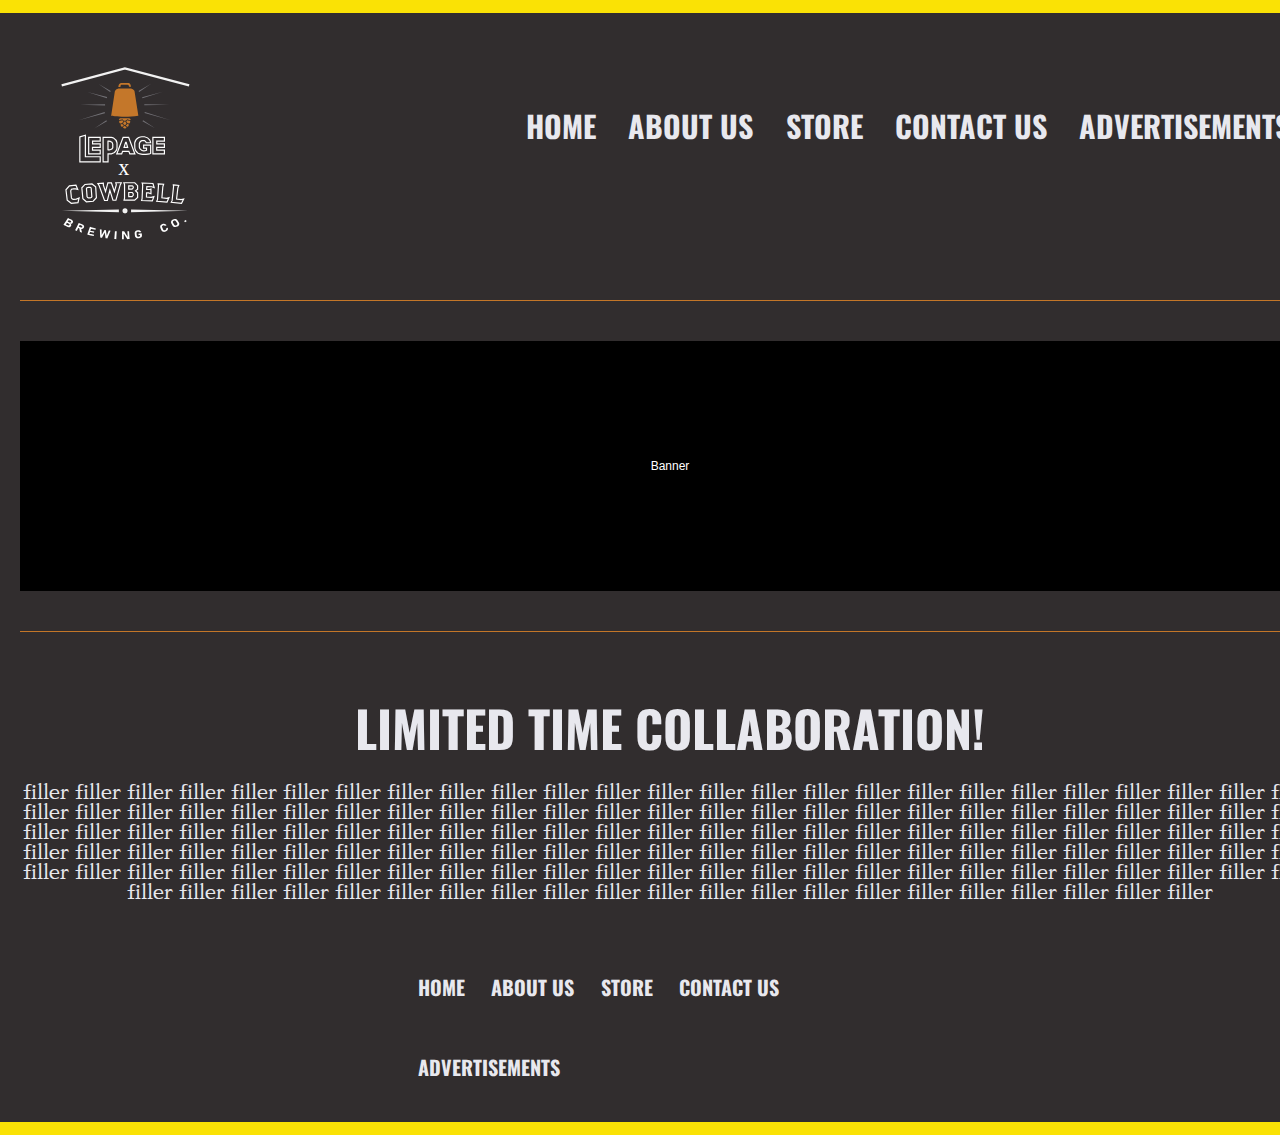
<file: index.html>
<!DOCTYPE html>
<html lang="en">
<head>
	<meta charset="utf-8">
	<link rel="stylesheet" type="text/css" href="css/reset.css">
	<link rel="stylesheet" type="text/css" href="css/main.css">
	<link rel="preconnect" href="https://fonts.gstatic.com">
	<link href="https://fonts.googleapis.com/css2?family=Oswald&display=swap" rel="stylesheet">
	<link rel="preconnect" href="https://fonts.gstatic.com">
	<link href="https://fonts.googleapis.com/css2?family=Sawarabi+Mincho&display=swap" rel="stylesheet">
	<title>HomePage</title>
	
</head>
<body>
	<section class="Bar"><h2 class="hidden">Top</h2></section>
	<div id="siteContainer">
	

	<!--Header Start-->

		<header id="mainHeader">
			<h2 class="hidden">Logo</h2>
	<div id="logo"><img src="images/logo-for-web.svg" width="170" height="200" alt="logo"></div>

	
            <nav id="mainNav">
            	<h2 class="hidden">Nav</h2>
            <ul>
            <li class="navtext"><a href="index.html">HOME</a></li>
            <li class="navtext"><a href="About.html">ABOUT US</a></li>
            <li class="navtext"><a href="shop.html">STORE</a></li>
            <li class="navtext"><a href="contact.html">CONTACT US</a></li>
            <li class="navtext"><a href="ad-page.html">ADVERTISEMENTS</a></li>
            </ul>      
        </nav>
		</header>
	<!--Header End-->


	<!--Main Start-->
		 
        <section id="banner">
        	<h2 class="hidden">Banner</h2>
        	<div><p id="bannerText">Banner</p></div>
        </section>

        <h1 id="title">LIMITED TIME COLLABORATION!</h1>

        <p id="text">filler filler filler filler filler filler filler filler filler filler filler filler filler filler filler filler filler filler filler filler filler filler filler filler filler filler filler filler filler filler filler filler filler filler filler filler filler filler filler filler filler filler filler filler filler filler filler filler filler filler filler filler filler filler filler filler filler filler filler filler filler filler filler filler filler filler filler filler filler filler filler filler filler filler filler filler filler filler filler filler filler filler filler filler filler filler filler filler filler filler filler filler filler filler filler filler filler filler filler filler filler filler filler filler filler filler filler filler filler filler filler filler filler filler filler filler filler filler filler filler filler filler filler filler filler filler filler filler filler filler filler filler filler filler filler filler filler filler filler filler filler filler filler filler filler filler</p>
        <!--Main End-->


        <!--Footer Start-->

        <footer id="footer">
            <nav id="footerNav">
            	<h2 class="hidden">Bottom Nav</h2>
            <ul>
            <li class="navtextFooter"><a href="Homepage.html">HOME</a></li>
            <li class="navtextFooter"><a href="index.html">ABOUT US</a></li>
            <li class="navtextFooter"><a href="shop.html">STORE</a></li>
            <li class="navtextFooter"><a href="Contact.html">CONTACT US</a></li>
            <li class="navtextFooter"><a href="ad-page.html">ADVERTISEMENTS</a></li>
            </ul>      
        </nav>
        </footer>
        <!--Footer End-->

	</div>
	<section class="Bar"><h2 class="hidden">Bottom</h2></section>


	<script type="text/javascript" src="js/main.js"></script>

</body>
</html>
</file>
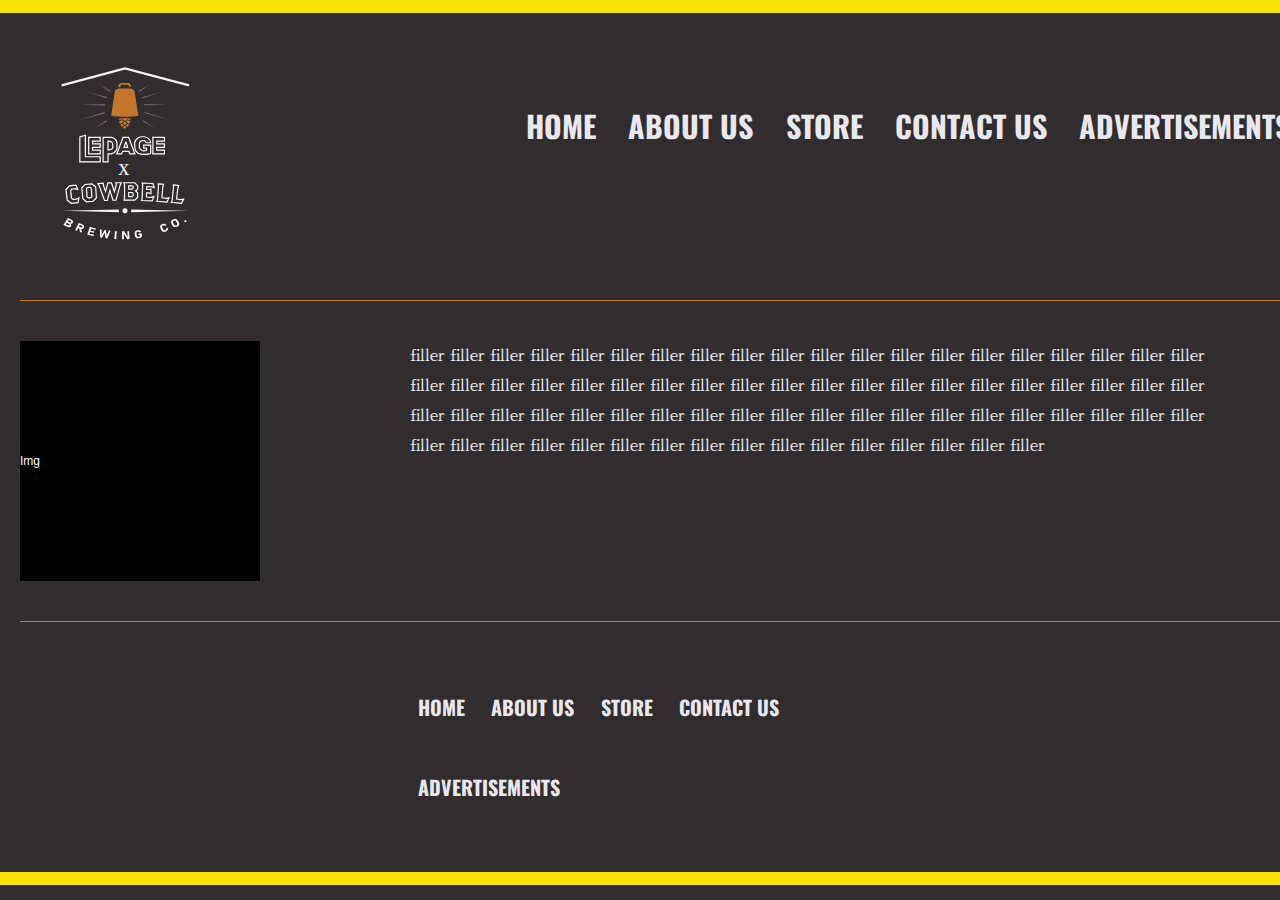
<file: About.html>
<!DOCTYPE html>
<html lang="en">
<head>
	<meta charset="utf-8">
	<link rel="stylesheet" type="text/css" href="css/reset.css">
	<link rel="stylesheet" type="text/css" href="css/main.css">
	<link rel="preconnect" href="https://fonts.gstatic.com">
	<link href="https://fonts.googleapis.com/css2?family=Oswald&display=swap" rel="stylesheet">
	<link rel="preconnect" href="https://fonts.gstatic.com">
	<link href="https://fonts.googleapis.com/css2?family=Sawarabi+Mincho&display=swap" rel="stylesheet">
	<title>About Page</title>
	
</head>
<body>
	<section class="Bar"><h2 class="hidden">Top</h2></section>
	<div id="siteContainer">
	<h2 class="hidden">Logo</h2>

	<!--Header Start-->

		<header id="mainHeader">
			<div id="logo"><img src="images/logo-for-web.svg" width="170" height="200" alt="logo"></div>

	<h2 class="hidden">Nav</h2>
            <nav id="mainNav">
            <ul>
            <li class="navtext"><a href="index.html">HOME</a></li>
            <li class="navtext"><a href="About.html">ABOUT US</a></li>
            <li class="navtext"><a href="shop.html">STORE</a></li>
            <li class="navtext"><a href="contact.html">CONTACT US</a></li>
            <li class="navtext"><a href="ad-page.html">ADVERTISEMENTS</a></li>
            </ul>      
        </nav>

		</header>

		<!--Main Start-->

		 <section id="aboutBody">

			<div><p id="topImg">Img</p></div>

        	<h2 class="hidden">About Paragraph</h2>
        	<div><p id="aboutText">filler filler filler filler filler filler filler filler filler filler filler filler filler filler filler filler filler filler filler filler filler filler filler filler filler filler filler filler filler filler filler filler filler filler filler filler filler filler filler filler filler filler filler filler filler filler filler filler filler filler filler filler filler filler filler filler filler filler filler filler filler filler filler filler filler filler filler filler filler filler filler filler filler filler filler filler</p></div>
       	 </section>
       	 <!--Main End-->


       	 <!--Footer Start-->

        <footer id="footer">
        	<h2 class="hidden">Bottom Nav</h2>
            <nav id="footerNav">
            <ul>
            <li class="navtextFooter"><a href="index.html">HOME</a></li>
            <li class="navtextFooter"><a href="About.html">ABOUT US</a></li>
            <li class="navtextFooter"><a href="shop.html">STORE</a></li>
            <li class="navtextFooter"><a href="Contact.html">CONTACT US</a></li>
            <li class="navtextFooter"><a href="ad-page.html">ADVERTISEMENTS</a></li>
            </ul>      
        </nav>
        </footer>
        <!--Footer End-->
		
	</div>
	<section class="Bar2"><h2 class="hidden">Bottom</h2></section>



	<script type="text/javascript" src="js/main.js"></script>

</body>
</html>
</file>
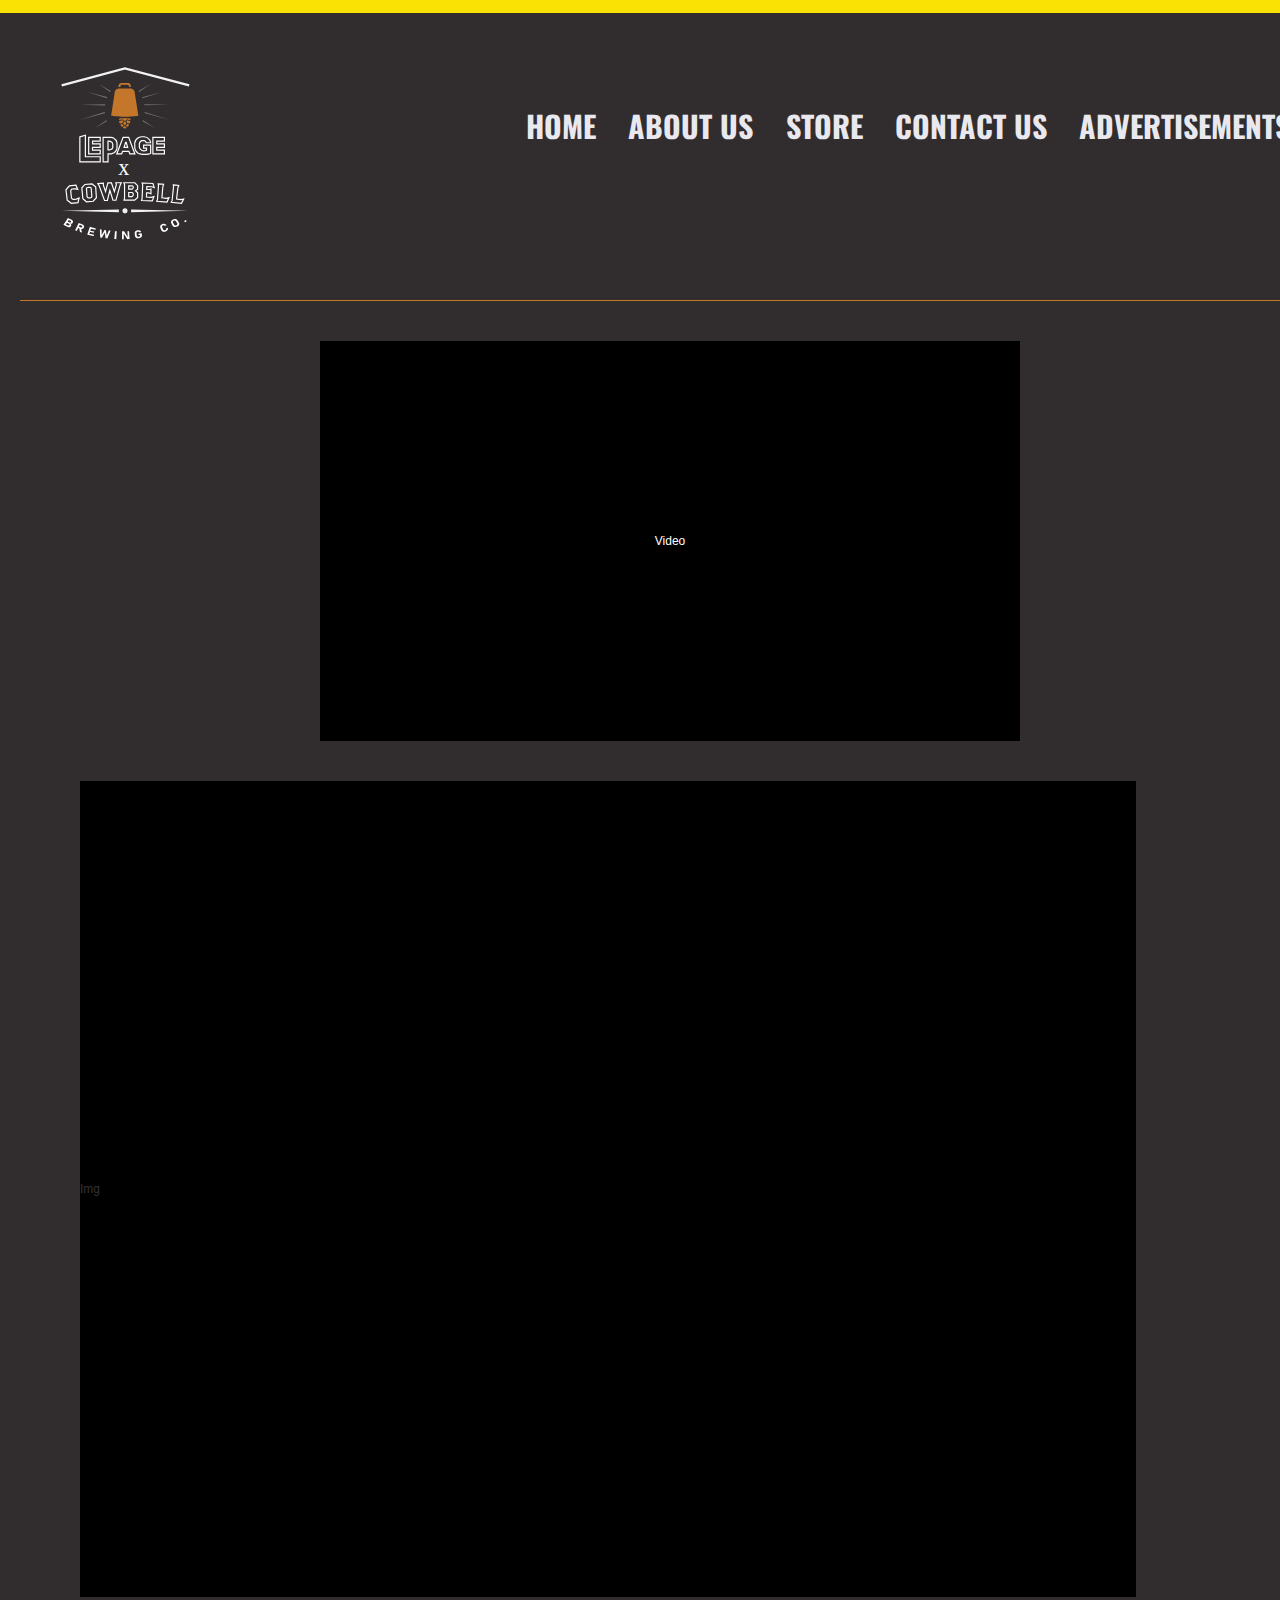
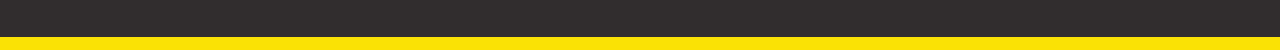
<file: ad-page.html>
<!DOCTYPE html>
<html lang="en">
<head>
	<meta charset="utf-8">
	<link rel="stylesheet" type="text/css" href="css/reset.css">
	<link rel="stylesheet" type="text/css" href="css/main.css">
	<link rel="preconnect" href="https://fonts.gstatic.com">
	<link href="https://fonts.googleapis.com/css2?family=Oswald&display=swap" rel="stylesheet">
	<link rel="preconnect" href="https://fonts.gstatic.com">
	<link href="https://fonts.googleapis.com/css2?family=Sawarabi+Mincho&display=swap" rel="stylesheet">
	<title>Ad Page</title>
	
</head>
<body>
	<section class="Bar"><h2 class="hidden">Top</h2></section>
	<h2 class="hidden">Logo</h2>
	<div id="siteContainer">

		<!--Header Start-->

		<header id="mainHeader">
			<div id="logo"><img src="images/logo-for-web.svg" width="170" height="200" alt="logo"></div>

	<h2 class="hidden">Nav</h2>
            <nav id="mainNav">
            <ul>
            <li class="navtext"><a href="index.html">HOME</a></li>
            <li class="navtext"><a href="About.html">ABOUT US</a></li>
            <li class="navtext"><a href="shop.html">STORE</a></li>
            <li class="navtext"><a href="contact.html">CONTACT US</a></li>
            <li class="navtext"><a href="ad-page.html">ADVERTISEMENTS</a></li>
            </ul>      
        </nav>
		</header>
		<!--Header End-->


		<!--Main Start-->

		<section id="video">
			<h2 class="hidden">Product Pictures</h2>
			<div class="videoBox"><p>Video</p></div>
		</section>

		<section id="ads">
			<h2 class="hidden">Product Pictures</h2>
			<div class="adsImg"><p>Img</p></div>
		</section>
		



	</div>
	<section class="Bar"><h2 class="hidden">Bottom</h2></section>


	<script type="text/javascript" src="js/main.js"></script>

</body>
</html>
</file>
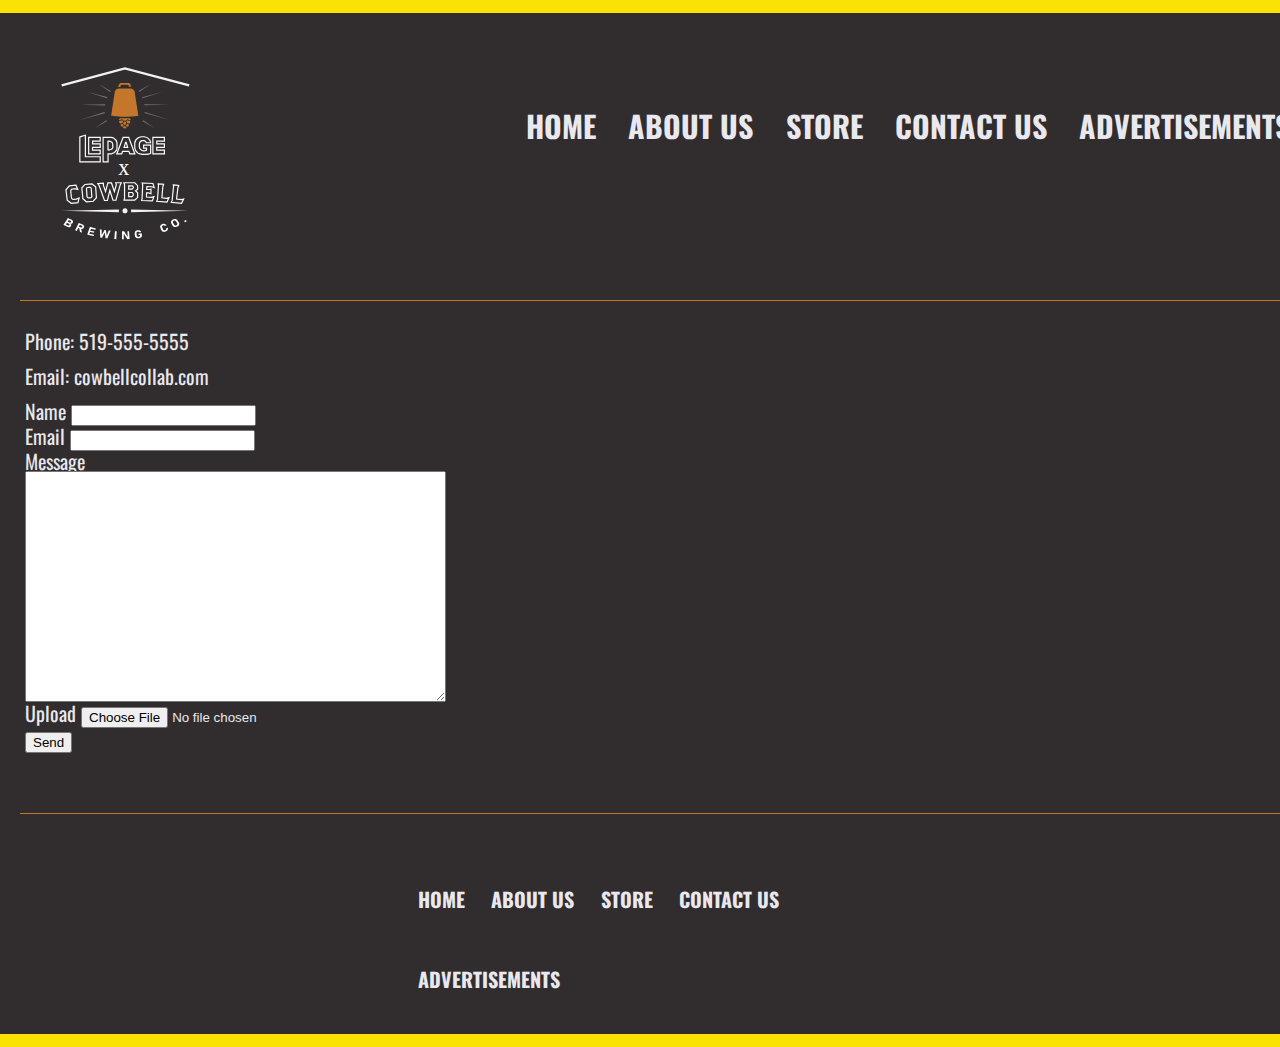
<file: contact.html>
<!DOCTYPE html>
<html lang="en">
<head>
	<meta charset="utf-8">
	<link rel="stylesheet" type="text/css" href="css/reset.css">
	<link rel="stylesheet" type="text/css" href="css/main.css">
	<link rel="preconnect" href="https://fonts.gstatic.com">
	<link href="https://fonts.googleapis.com/css2?family=Oswald&display=swap" rel="stylesheet">
	<link rel="preconnect" href="https://fonts.gstatic.com">
	<link href="https://fonts.googleapis.com/css2?family=Sawarabi+Mincho&display=swap" rel="stylesheet">
	<title>Contact Page</title>
	
</head>
<body>
	<section class="Bar"><h2 class="hidden">Top</h2></section>
	<h2 class="hidden">Logo</h2>
	<div id="siteContainer">

		<!--Header Start-->

		<header id="mainHeader">
			<div id="logo"><img src="images/logo-for-web.svg" width="170" height="200" alt="logo"></div>

	<h2 class="hidden">Nav</h2>
            <nav id="mainNav">
            <ul>
            <li class="navtext"><a href="index.html">HOME</a></li>
            <li class="navtext"><a href="About.html">ABOUT US</a></li>
            <li class="navtext"><a href="shop.html">STORE</a></li>
            <li class="navtext"><a href="contact.html">CONTACT US</a></li>
            <li class="navtext"><a href="ad-page.html">ADVERTISEMENTS</a></li>
            </ul>      
        </nav>
		</header>
		<!--Header End-->

		<!--Main Start-->

			<section id="contactForm">
				<h2 class="hidden">Contact Form</h2>

	 		<p>Phone: 519-555-5555</p>
	 		<p>Email: cowbellcollab.com</p>

	 		<section>
	 			<h2 class="hidden">Name box</h2>
	 			<form action="form.php" method="post" name="questions_or_concerns">
	 				<label for="Name">Name</label>
	 				<input type="text" name="Name">
	 			</form>
	 		</section>


	 		<section>
	 			<h2 class="hidden">Email box</h2>
	 			<form action="form.php" method="post" name="Email">
	 				<label for="Email">Email</label>
	 				<input type="text" name="Email">
	 			</form>
	 		</section>

	 		
	 		<section>
	 			<h2 class="hidden">Message Box</h2>
	 			<form action="form.php" method="post">
	 				<label for="Message">Message</label>
	 			</form>
	 				<textarea rows="15" cols="50" name="Message"></textarea>
	 		</section>


	 		<section>
	 			<h2 class="hidden">File Upload</h2>
	 			<form>
	 				<label for="file-select">Upload</label>
	 				<input type="file" name="Upload">
	 			</form>
	 		</section>


	 		<section>
	 			<h2 class="hidden">Submit Button</h2>
	 			<form>
	 				<input type="submit" name="submit" value="Send">
	 			</form>
	 		</section>
	 	</section>

	 	<div id="line"></div>
		<!--Main End-->


		<!--Footer-->
		<footer id="footer">
        	<h2 class="hidden">Bottom Nav</h2>
            <nav id="footerNav">
            <ul>
            <li class="navtextFooter"><a href="index.html">HOME</a></li>
            <li class="navtextFooter"><a href="About.html">ABOUT US</a></li>
            <li class="navtextFooter"><a href="shop.html">STORE</a></li>
            <li class="navtextFooter"><a href="Contact.html">CONTACT US</a></li>
            <li class="navtextFooter"><a href="ad-page.html">ADVERTISEMENTS</a></li>
            </ul>      
        </nav>
        </footer>
        <!--Footer End-->

	</div>
	<section class="Bar"><h2 class="hidden">Bottom</h2></section>



	<script type="text/javascript" src="js/main.js"></script>

</body>
</html>
</file>
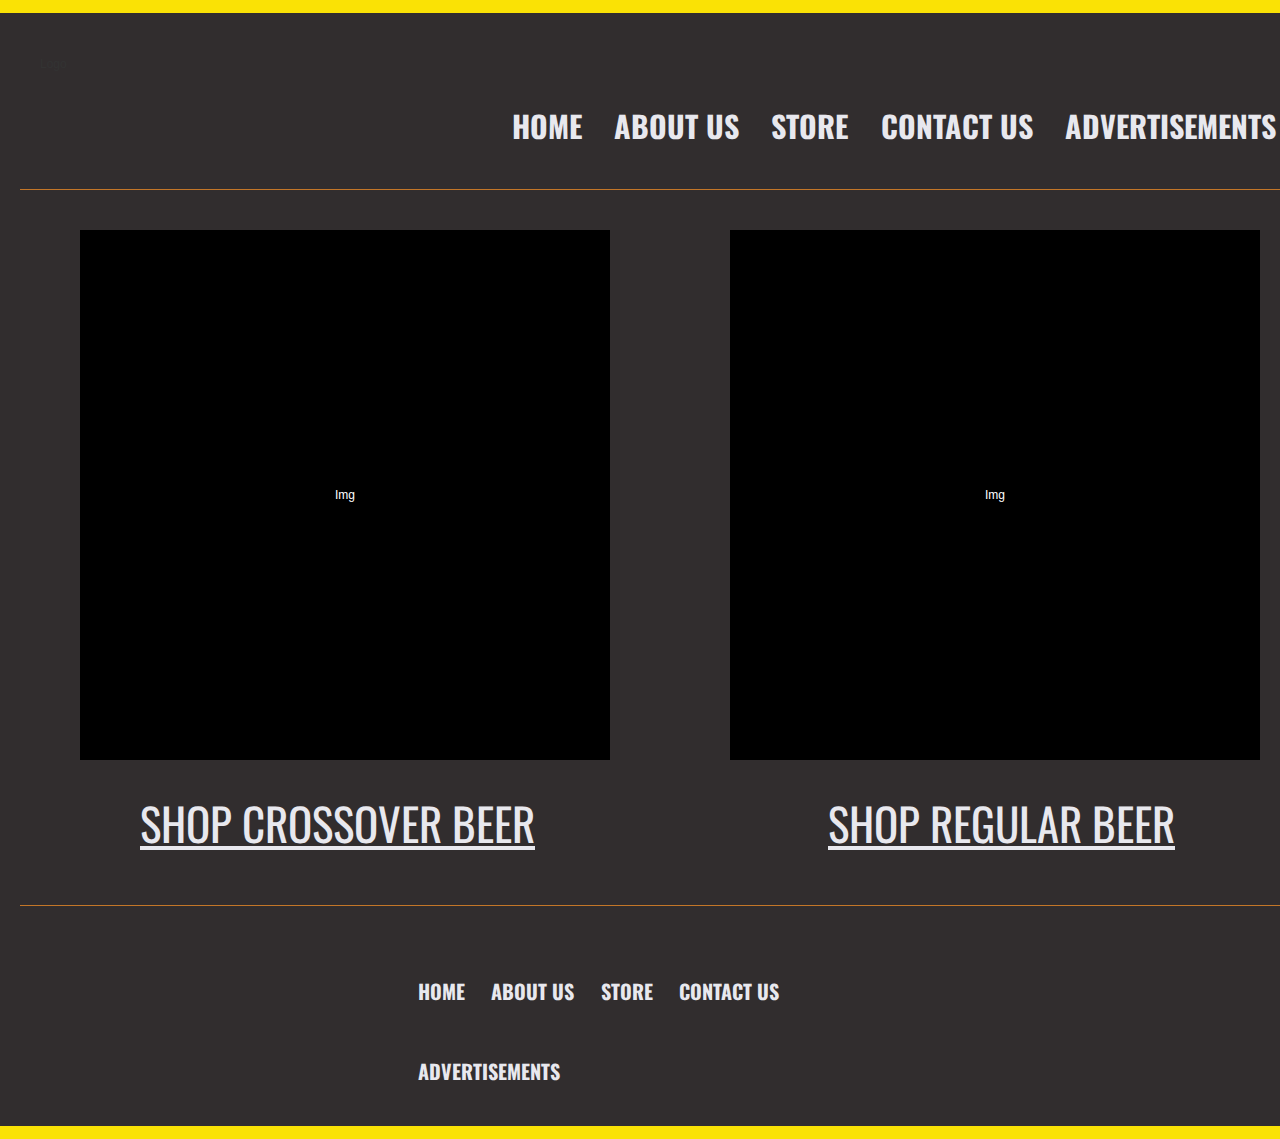
<file: shop.html>
<!DOCTYPE html>
<html lang="en">
<head>
	<meta charset="utf-8">
	<link rel="stylesheet" type="text/css" href="css/reset.css">
	<link rel="stylesheet" type="text/css" href="css/main.css">
	<link rel="preconnect" href="https://fonts.gstatic.com">
	<link href="https://fonts.googleapis.com/css2?family=Oswald&display=swap" rel="stylesheet">
	<link rel="preconnect" href="https://fonts.gstatic.com">
	<link href="https://fonts.googleapis.com/css2?family=Sawarabi+Mincho&display=swap" rel="stylesheet">
	<title>Shop Page</title>
	
</head>
<body>
	<section class="Bar"><h2 class="hidden">Top</h2></section>
	<h2 class="hidden">Logo</h2>
	<div id="siteContainer">

		<!--Header Start-->

		<header id="mainHeader">
			<div id="logo"><p id="logoText">Logo</p></div>

		<h2 class="hidden">Nav</h2>
            <nav id="mainNav">
            <ul>
            <li class="navtext"><a href="index.html">HOME</a></li>
            <li class="navtext"><a href="About.html">ABOUT US</a></li>
            <li class="navtext"><a href="shop.html">STORE</a></li>
            <li class="navtext"><a href="contact.html">CONTACT US</a></li>
            <li class="navtext"><a href="ad-page.html">ADVERTISEMENTS</a></li>
            </ul>      
        </nav>
		</header>
		<!--Header End-->


		<!--Main Start-->

		
		<section id="products">
			<h2 class="hidden">Product Pictures</h2>
			<div class="productImg"><p>Img</p></div>
			<div class="productImg"><p>Img</p></div>
		</section>


		<h2 class="hidden">Product Links</h2>
		<ul id="shopText">
			<li class="shopLinks"><a href="x">Shop Crossover Beer</a></li>
			<li class="shopLinks"><a href="x">Shop Regular Beer</a></li>
		</ul>

		<div id="line"></div>

		<!--Main End-->


		<!--Footer-->
		<footer id="footer">
        	<h2 class="hidden">Bottom Nav</h2>
            <nav id="footerNav">
            <ul>
            <li class="navtextFooter"><a href="index.html">HOME</a></li>
            <li class="navtextFooter"><a href="About.html">ABOUT US</a></li>
            <li class="navtextFooter"><a href="shop.html">STORE</a></li>
            <li class="navtextFooter"><a href="Contact.html">CONTACT US</a></li>
            <li class="navtextFooter"><a href="ad-page.html">ADVERTISEMENTS</a></li>
            </ul>      
        </nav>
        </footer>
        <!--Footer End-->

	</div>
	<section class="Bar"><h2 class="hidden">Bottom</h2></section>

	<script type="text/javascript" src="js/main.js"></script>

</body>
</html>
</file>
<file: css/main.css>
@charset "UTF-8" ;

.hidden {
	display: none;
}

body {
	font-family: Helvetica, Arial, sans-serif;
	font-size: 12px;
	color: #333;
	background-color: #312d2e;
}

/*---------------------------------------------Header---------------------------------------------*/

.Bar {
	background-color: #fae205;
	height: 13px;
}

#siteContainer {
	margin: 0 auto;
	width: 1300px;
	padding-left: 20px;
	padding-right: 20px;
	background-color: #312d2e;
}

#mainHeader {
	margin-top: 25px;
	padding-bottom: 40px;
	display: flex;
	flex-direction: row;
  	justify-content: flex-start;
	border-bottom: solid 1px #C37628;
}

#logo {
	padding-top: 20px;
	padding-left: 20px;
	width: 170px;
}

/*filler
#logoText {
	color: #fff;
    line-height: 170px;
    background: #000;
    text-align: center;
    margin: 0;
}*/

#mainNav {
	margin-left: 300px;
	padding-top: 15px;
	width: 900px;
	position: relative;
	/*background-color: #bf1700;*/
}


nav a {
	position: relative;
	color: #e8e8ee;
	text-transform: uppercase;
	text-decoration: none;
	transition: color .4s ease-out;

}

nav a::after {
	border-radius: 1em;
	border-top: .1em solid #e8e8ee;
	content: "";
	position: absolute;
		right: 100%;
		bottom: .14em;
		left: 0;
	transition: right .2s cubic-bezier(0,.5,0,1),
			border-color .4s ease-out;

}

nav a:hover {
	text-decoration: none;
	color: #ffde42;
	
}

nav a:hover::after {
	border-color: #ffde42;
	transform-origin: right bottom;
	right: 0;

				
}


.navtext {
	
    text-align:center;
    vertical-align:top;
    display:inline-block;
    padding: 8px; 
    margin-left: 8px;
    margin-right: 5px;
    margin-top: 50px;
    font-size: 30px;
    font-family: Oswald, Helvetica, sans-serif;
    font-weight: bold;
}


/*Header End*/



/*---------------------------------------------Main Body Page 1---------------------------------------------*/

#banner {
	margin-top: 40px;
	padding-bottom: 40px;
	display: flex;
	flex-direction: row;
  	justify-content: flex-start;
	border-bottom: solid 1px #C37628;
}



#bannerText {
	color: #fff;
	width: 1300px;
    line-height: 250px;
    background: #000;
    text-align: center;
    margin: 0;
}


#title {
	padding-top: 70px;
	text-align: center;
	font-size: 50px;
	font-weight: bold;
	font-family: Oswald, Helvetica, sans-serif;
	color: #e8e8ee;
}

#text {
	padding-top: 30px;
	text-align: center;
	font-size: 20px;
	font-family: Sawarabi Mincho, Helvetica, sans-serif;
	color: #e8e8ee;
}

/*Main Body End*/


/*---------------------------------------------Footer---------------------------------------------*/

#footer {
	margin-top: 20px;
	padding-bottom: 40px;
	display: flex;
	flex-direction: row;
  	justify-content: flex-start;
}

#footerNav {
	margin-left: 385px;
	width: 520px;
	/*background-color: #bf1700;*/
}

.navtextFooter {
	
    text-align:center;
    vertical-align:top;
    display:inline-block;
    padding: 5px; 
    margin-left: 8px;
    margin-right: 5px;
    margin-top: 50px;
    font-size: 20px;
    font-family: Oswald, Helvetica, sans-serif;
    font-weight: bold;
}

/*Footer End*/


/*---------------------------------------------About Page---------------------------------------------*/

#aboutBody {
	margin-top: 40px;
	padding-bottom: 40px;
	display: flex;
	flex-direction: row;
  	justify-content: flex-start;
	border-bottom: solid 1px #C37628;
}

#aboutText {
	width: 800px;
    line-height: 30px;
    padding-left: 150px;
    color: #e8e8ee;
    font-size: 15px;
    font-family: Sawarabi Mincho, Helvetica, sans-serif;
    margin: 0 auto;
    /*background: #bf1700;*/
}

#topImg {
	display: flex;
	flex-direction: column;
	background-color: #000;
	line-height: 240px;
	width: 240px;
	color: #fff;
}

.Bar2 {
	background-color: #fae205;
	height: 13px;
	margin-top: 30px;
}

/*About End*/


/*---------------------------------------------Shop Page---------------------------------------------*/

#products {
	margin-top: 40px;
	padding-left: 60px;
	padding-right: 60px;
    display: flex;
    flex-direction: row;
    justify-content: space-between;
    padding-bottom: 40px;
}

.productImg {
	width: 530px;
	background-color: #000;
}

.productImg p {
	line-height: 530px;
	text-align: center;
	color: #fff;
}


#shopText {
	display: flex;
    flex-direction: row;
    justify-content: space-between;
	text-align: center;
	color: #312d2e;
	font-size: 45px;
	font-family: Oswald, Helvetica, sans-serif;
	padding-left: 120px;
	padding-right: 145px;
	
}

#shopText a {
	color: #e8e8ee;
	text-transform: uppercase; 
}

#shopText a:hover {
	color: #ffde42;
	text-decoration: underline;
}

#line {
	border-bottom: solid 1px #c37628;
	padding: 30px;
}

/*Shop End*/


/*---------------------------------------------Contact Page---------------------------------------------*/

#contactForm {
	font-size: 20px;
	color: #e8e8ee;
	font-family: Oswald, Helvetica, sans-serif;
	padding-top: 30px;
	padding-left: 5px;	
}

#contactForm p {
	padding-bottom: 15px;
}

/*Contact End*/


/*---------------------------------------------Ads Page---------------------------------------------*/

#video {
	margin-top: 40px;
	margin-left: 300px;
	background-color: #000;
	width: 700px;
}


.videoBox p {
	line-height: 400px;
	text-align: center;
	color: #fff;
}


#ads {
	margin-top: 40px;
	padding-left: 60px;
	
    display: flex;
    flex-direction: row;
    justify-content: space-between;
    padding-bottom: 40px;
}

.adsImg {
	width: 1056px;
	background-color: #000;
}

.adsImg p {
	line-height: 816px;
}
</file>
